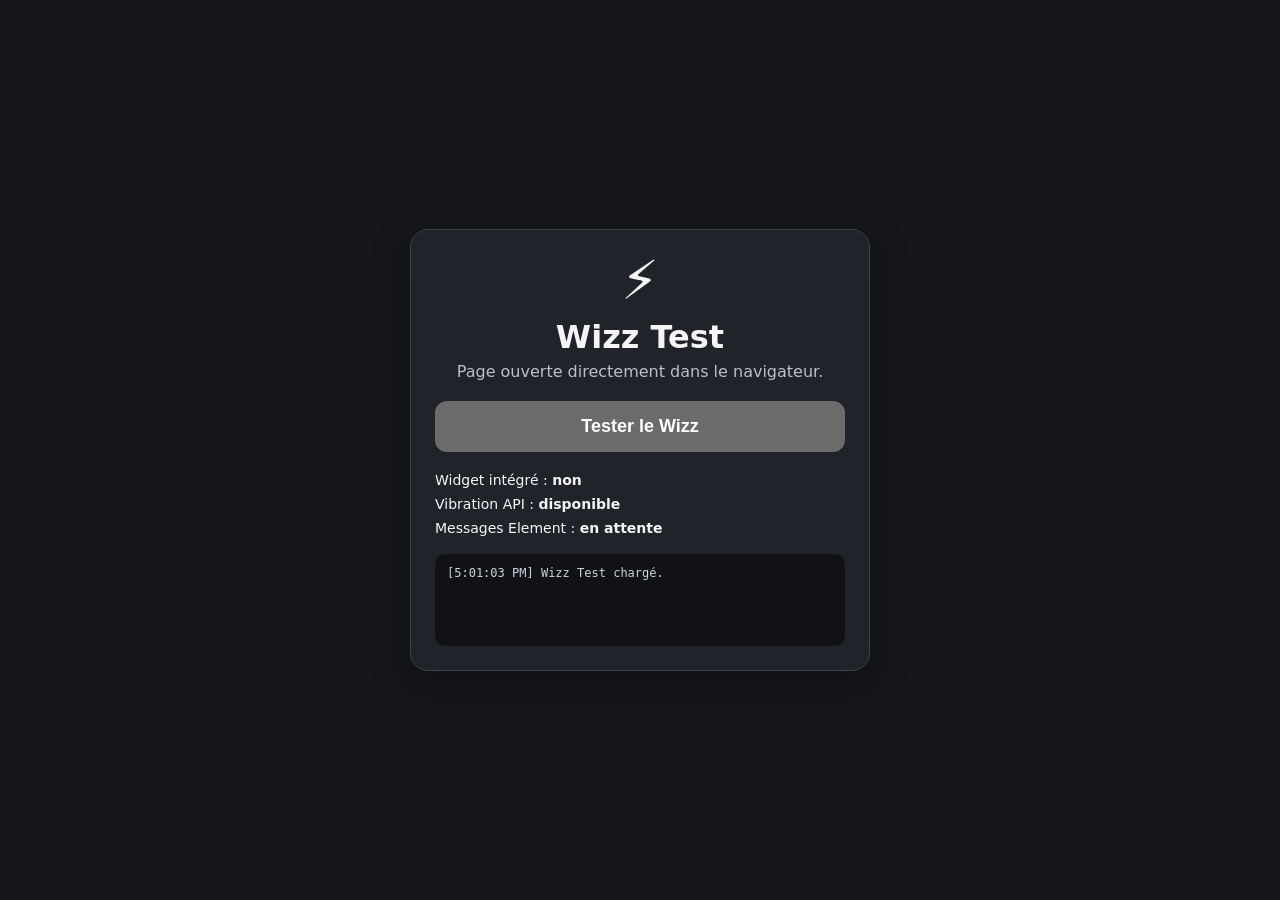
<file: wizz/index.html>
<!doctype html>
<html lang="fr">
<head>
  <meta charset="utf-8">
  <meta name="viewport" content="width=device-width, initial-scale=1, viewport-fit=cover">
  <title>Wizz Test</title>
  <link rel="stylesheet" href="./wizz.css">
  <script src="./wizz.js" defer></script>
</head>
<body>
  <main id="wizz-card" class="card">
    <div class="bolt" aria-hidden="true">⚡</div>
    <h1>Wizz Test</h1>
    <p id="connection-status" class="status">Chargement du widget…</p>

    <button id="wizz-button" type="button">Tester le Wizz</button>

    <div class="checks">
      <div>Widget intégré : <strong id="embedded-check">…</strong></div>
      <div>Vibration API : <strong id="vibration-check">…</strong></div>
      <div>Messages Element : <strong id="matrix-check">en attente</strong></div>
    </div>

    <pre id="log" aria-live="polite"></pre>
  </main>
</body>
</html>
</file>
<file: wizz/wizz.css>
:root {
  color-scheme: dark;
  font-family: system-ui, -apple-system, BlinkMacSystemFont, "Segoe UI", sans-serif;
}

* {
  box-sizing: border-box;
}

body {
  margin: 0;
  min-height: 100vh;
  display: grid;
  place-items: center;
  background: #15171a;
  color: #f5f5f5;
  padding: 18px;
}

.card {
  width: min(460px, 100%);
  padding: 24px;
  text-align: center;
  border: 1px solid #3b4148;
  border-radius: 18px;
  background: #20242a;
  box-shadow: 0 12px 40px rgba(0, 0, 0, 0.28);
}

.bolt {
  font-size: 54px;
  line-height: 1;
}

h1 {
  margin: 10px 0 6px;
}

.status {
  margin: 0 0 20px;
  color: #b9c0c9;
}

button {
  width: 100%;
  padding: 15px 18px;
  border: 0;
  border-radius: 12px;
  font-size: 18px;
  font-weight: 700;
  cursor: pointer;
}

button:active {
  transform: scale(0.98);
}

.checks {
  display: grid;
  gap: 8px;
  margin-top: 20px;
  text-align: left;
  font-size: 14px;
}

#log {
  min-height: 92px;
  max-height: 180px;
  overflow: auto;
  margin: 18px 0 0;
  padding: 12px;
  border-radius: 10px;
  background: #101215;
  color: #cbd3dc;
  text-align: left;
  white-space: pre-wrap;
  font-size: 12px;
}

.shake {
  animation: wizz-shake 560ms ease-in-out;
}

@keyframes wizz-shake {
  0%, 100% { transform: translateX(0) rotate(0); }
  10% { transform: translateX(-14px) rotate(-1deg); }
  20% { transform: translateX(14px) rotate(1deg); }
  30% { transform: translateX(-12px) rotate(-1deg); }
  40% { transform: translateX(12px) rotate(1deg); }
  50% { transform: translateX(-9px) rotate(-0.7deg); }
  60% { transform: translateX(9px) rotate(0.7deg); }
  70% { transform: translateX(-6px) rotate(-0.4deg); }
  80% { transform: translateX(6px) rotate(0.4deg); }
  90% { transform: translateX(-2px) rotate(0); }
}
</file>
